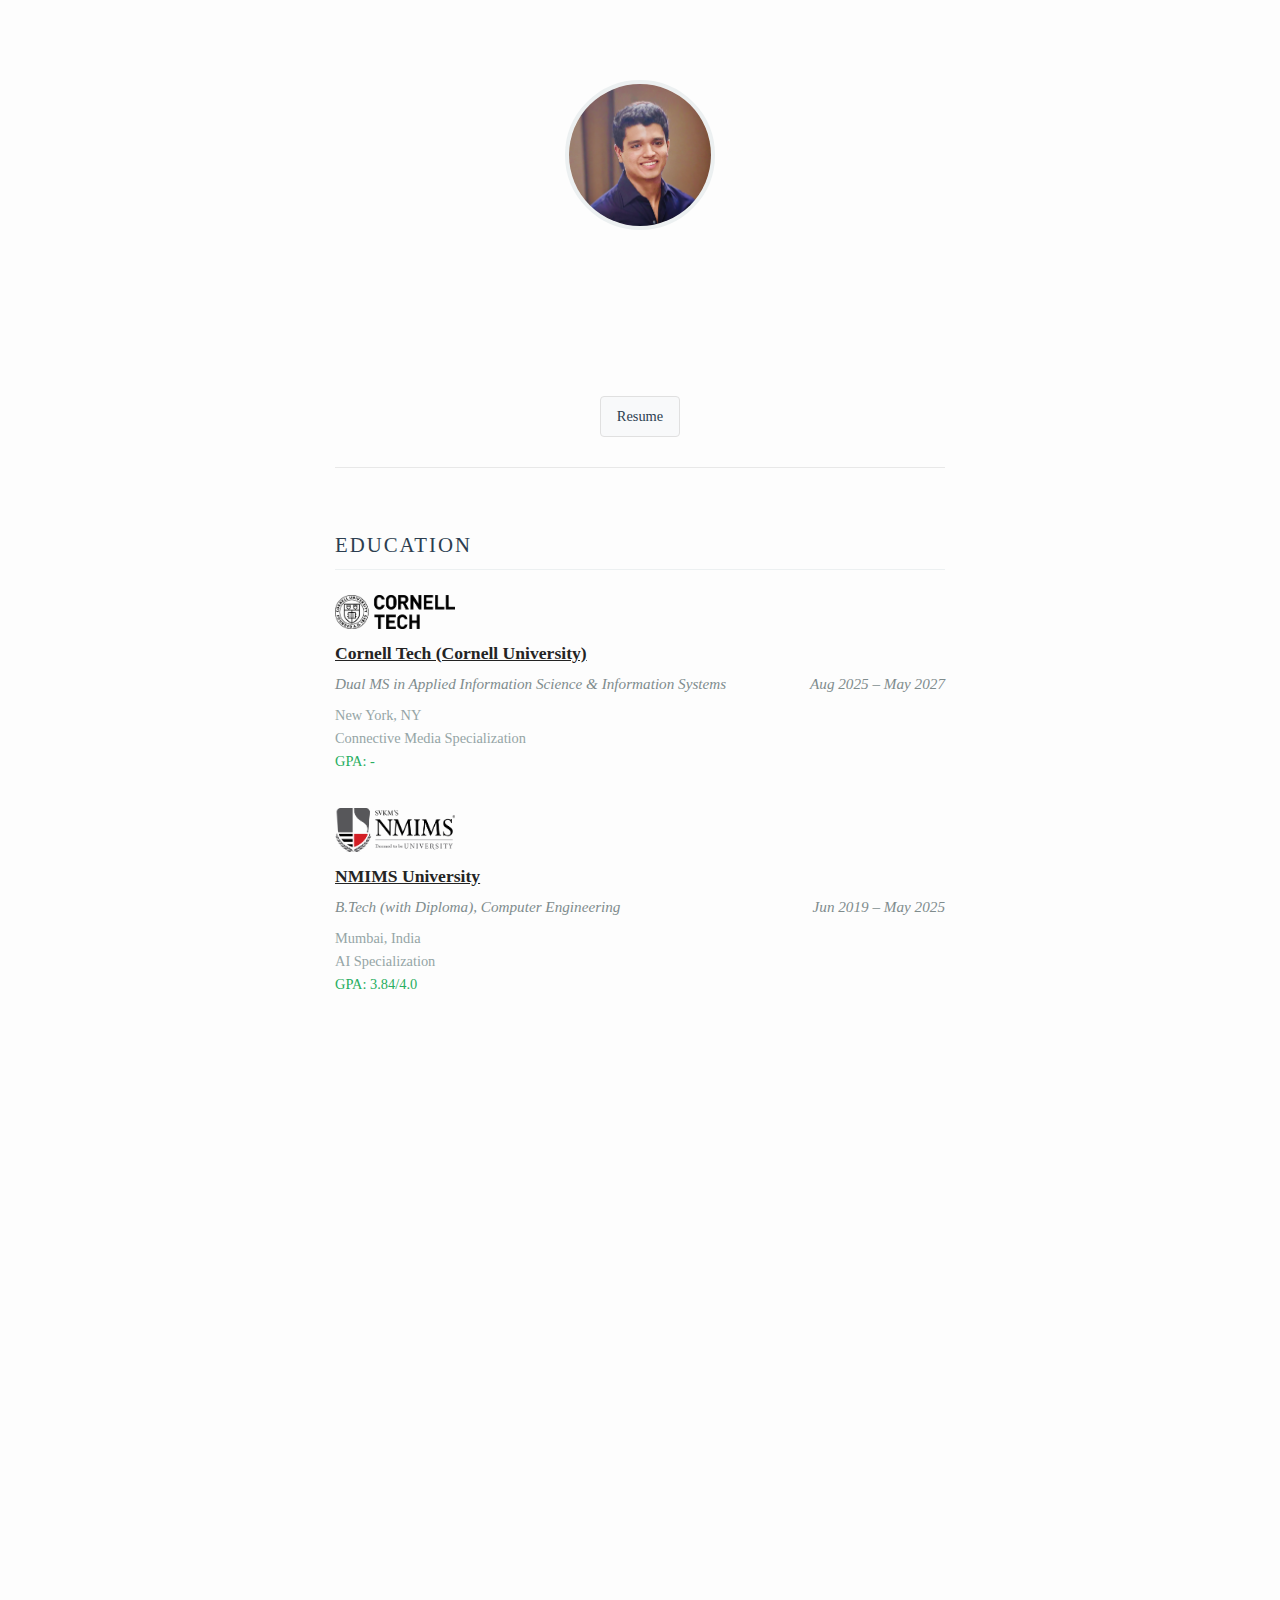
<file: index.html>
<!DOCTYPE html>
<html lang="en">
<head>
    <meta charset="UTF-8">
    <meta name="viewport" content="width=device-width, initial-scale=1.0">
    <meta name="description" content="Hello! Welcome to my personal website.">
    <meta name="keywords" content="Om Kamath, portfolio, resume, education, experience, projects, technical skills, publications, recognition">
    <meta name="author" content="Om Kamath">
    <meta name="robots" content="index, follow">
    <meta name="google-site-verification" content="X_5rq2kruRQlwq7IQcQ6GgPdtUqSLFhewYtEjlS6MD8" />
    <title>Om Kamath - Personal Website</title>
    <link rel="stylesheet" href="css/styles.css">
    <script src="script.js"></script>
</head>
<body>
    <div class="container">
        <header>
            <img id="profilePhoto" class="profile-photo" alt="Profile Photo">
            <h1 class="name" id="name"></h1>
            <div class="subtitle" id="subtitle"></div>
            <div class="contact" id="contact"></div>
            <div class="resume-download">
                <a href="resume.pdf" download="Om_Kamath_Resume.pdf" class="download-button">Resume</a>
            </div>
        </header>

        <section id="education-section">
            <h2>Education</h2>
            <div id="education-content"></div>
        </section>

        <section id="experience-section">
            <h2>Experience</h2>
            <div id="experience-content"></div>
        </section>

        <section id="writing-section">
            <h2>Publications & Writing</h2>
            <div id="writing-content"></div>
        </section>

        <section id="projects-section">
            <h2>Selected Projects</h2>
            <div id="projects-content"></div>
        </section>

        <section id="skills-section">
            <h2>Technical Skills</h2>
            <div id="skills-content"></div>
        </section>

        <section id="recognition-section">
            <h2>Recognition</h2>
            <div id="recognition-content"></div>
        </section>
    </div>

    <button class="back-to-top" id="backToTop">↑</button>
</body>
</html>
</file>
<file: css/styles.css>
* {
    margin: 0;
    padding: 0;
    box-sizing: border-box;
}

body {
    font-family: 'Georgia', serif;
    line-height: 1.6;
    color: #2c3e50;
    background: #fdfdfd;
    font-size: 16px;
}

.container {
    max-width: 750px;
    margin: 0 auto;
    padding: 80px 70px;
}

header {
    text-align: center;
    margin-bottom: 60px;
    padding-bottom: 30px;
    border-bottom: 1px solid #e8e8e8;
}

.profile-photo {
    width: 150px;
    height: 150px;
    border-radius: 50%;
    margin: 0 auto 30px;
    border: 4px solid #ecf0f1;
    object-fit: cover;
    transition: transform 0.3s ease, box-shadow 0.3s ease;
    cursor: pointer;
}

.profile-photo:hover {
    transform: scale(1.05);
    box-shadow: 0 8px 25px rgba(0,0,0,0.15);
}

h1 {
    font-size: 2.5rem;
    font-weight: 300;
    letter-spacing: -1px;
    margin-bottom: 15px;
    color: #1a1a1a;
    opacity: 0;
    animation: fadeInUp 0.8s ease forwards;
}

.subtitle {
    font-size: 1.1rem;
    color: #666;
    margin-bottom: 20px;
    font-weight: 300;
    opacity: 0;
    animation: fadeInUp 0.8s ease 0.2s forwards;
}

.contact {
    display: flex;
    justify-content: center;
    gap: 30px;
    flex-wrap: wrap;
    font-size: 0.95rem;
    opacity: 0;
    animation: fadeInUp 0.8s ease 0.4s forwards;
}

.contact a {
    color: #34495e;
    text-decoration: none;
    transition: color 0.3s ease;
}

.contact a:hover {
    color: #2980b9;
}

section {
    margin-bottom: 50px;
    opacity: 0;
    transform: translateY(20px);
    transition: opacity 0.6s ease, transform 0.6s ease;
}

section.visible {
    opacity: 1;
    transform: translateY(0);
}

h2 {
    font-size: 1.3rem;
    font-weight: 400;
    text-transform: uppercase;
    letter-spacing: 2px;
    margin-bottom: 25px;
    color: #2c3e50;
    border-bottom: 1px solid #ecf0f1;
    padding-bottom: 8px;
}

a {
    color: rgb(36, 36, 36);
    text-decoration: none;
    transition: color 0.3s ease;
}

a:hover {
    color: darkgrey; /* Optional: Slightly darker grey on hover */
}
.experience-item, .education-item, .project-item {
    margin-bottom: 35px;
}

.role-title {
    font-size: 1.1rem;
    font-weight: 600;
    color: #2c3e50;
    margin-bottom: 5px;
}

.company-date {
    display: flex;
    justify-content: space-between;
    align-items: center;
    margin-bottom: 8px;
    font-style: italic;
    color: #7f8c8d;
    font-size: 0.95rem;
}

.location {
    font-size: 0.9rem;
    color: #95a5a6;
}

.description {
    color: #34495e;
    line-height: 1.7;
    margin-top: 10px;
}

.description li {
    margin-bottom: 8px;
    list-style: none;
    position: relative;
    padding-left: 20px;
}

.description li::before {
    content: "•";
    position: absolute;
    left: 0;
    color: #bdc3c7;
}

.skills-grid {
    display: grid;
    grid-template-columns: repeat(auto-fit, minmax(250px, 1fr));
    gap: 30px;
    margin-top: 20px;
}

.skill-category h3 {
    font-size: 1rem;
    font-weight: 600;
    margin-bottom: 10px;
    color: #2c3e50;
}

.skill-list {
    color: #34495e;
    line-height: 1.8;
}

.gpa {
    color: #27ae60;
    font-weight: 500;
}

.highlight {
    background: linear-gradient(120deg, #a8e6cf 0%, #dcedc8 100%);
    padding: 2px 6px;
    border-radius: 3px;
    font-weight: 500;
    transition: transform 0.2s ease, box-shadow 0.2s ease;
}

.stats {
    display: inline-block;
    background: #f8f9fa;
    padding: 2px 8px;
    border-radius: 4px;
    font-size: 0.9rem;
    color: #495057;
    margin-left: 5px;
}

@keyframes fadeInUp {
    from {
        opacity: 0;
        transform: translateY(30px);
    }
    to {
        opacity: 1;
        transform: translateY(0);
    }
}

.back-to-top {
    position: fixed;
    bottom: 30px;
    right: 30px;
    background: #2c3e50;
    color: white;
    border: none;
    border-radius: 50%;
    width: 50px;
    height: 50px;
    cursor: pointer;
    opacity: 0;
    transition: opacity 0.3s ease, transform 0.3s ease;
    font-size: 18px;
    z-index: 1000;
}

.back-to-top.visible {
    opacity: 0.7;
}

.back-to-top:hover {
    opacity: 1;
    transform: translateY(-3px);
}

.download-button {
    display: inline-block;
    margin-top: 20px;
    padding: 8px 16px;
    background-color: #f8f9fa; /* Subtle light grey background */
    color: #2c3e50; /* Darker text color for contrast */
    text-decoration: none;
    font-size: 0.9rem;
    font-weight: 500;
    border: 1px solid #e0e0e0; /* Light border for definition */
    border-radius: 4px;
    transition: background-color 0.3s ease, color 0.3s ease, transform 0.2s ease;
}

.download-button:hover {
    background-color: #e9ecef; /* Slightly darker grey on hover */
    color: #1a1a1a; /* Darker text color on hover */
    transform: translateY(-1px); /* Subtle lift effect */
}

.cornell-logo {
    display: block;
    max-width: 150px; /* Adjust size as needed */
    margin: 10px auto; /* Center the logo */
    object-fit: contain;
}

.education-logo {
    display: block;
    max-width: 120px; /* Adjust size as needed */
    margin: 10px 0; /* Add spacing */
    object-fit: contain;
}

@media (max-width: 768px) {
    .container {
        padding: 60px 40px;
    }

    h1 {
        font-size: 2rem;
    }

    .contact {
        gap: 20px;
        font-size: 0.9rem;
    }

    .company-date {
        flex-direction: column;
        align-items: flex-start;
        gap: 5px;
    }

    .skills-grid {
        grid-template-columns: 1fr;
        gap: 20px;
    }
}
</file>
